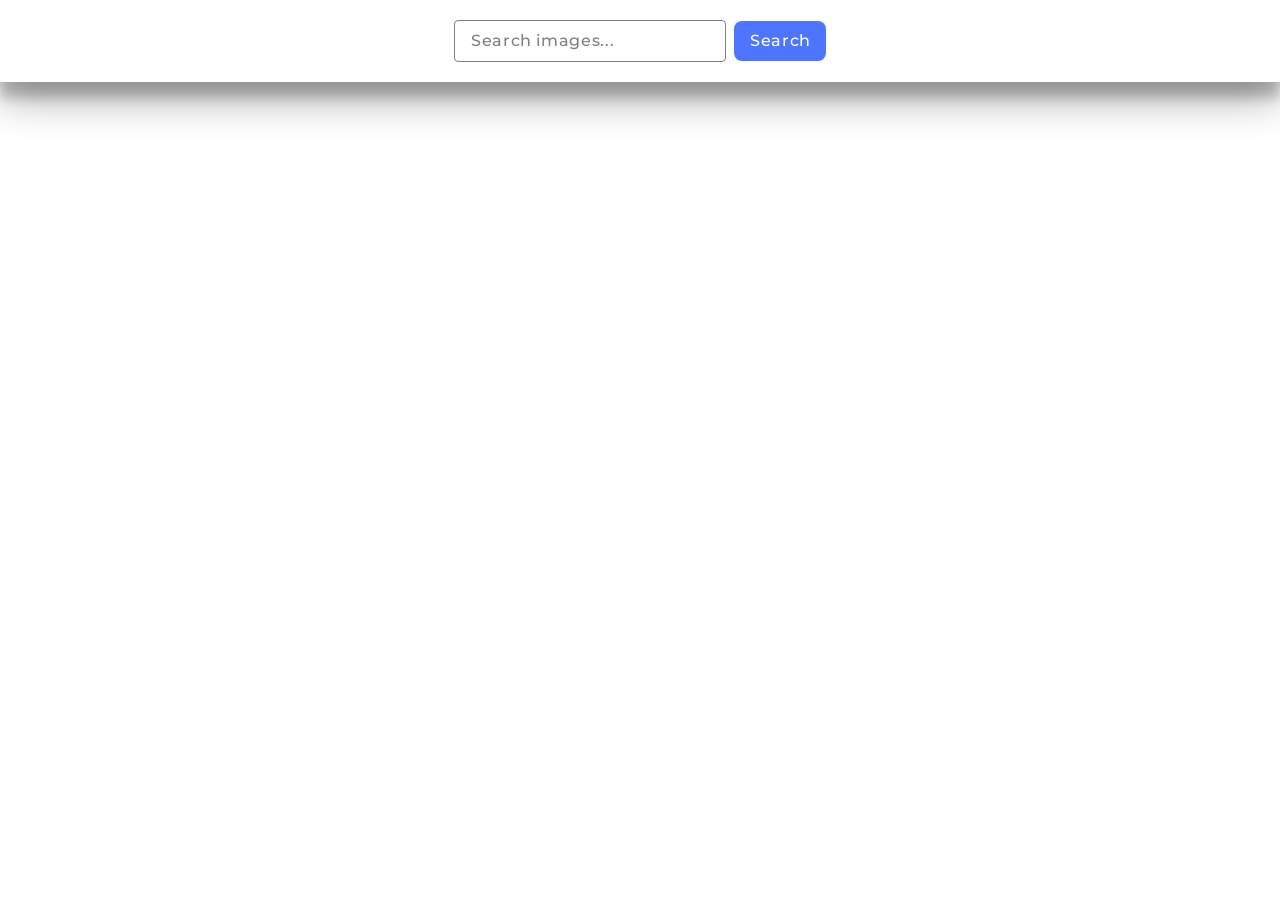
<file: src/index.html>
<!DOCTYPE html>
<html lang="en">
  <head>
    <meta charset="UTF-8" />
    <link rel="icon" type="image/svg+xml" href="/favicon.svg" />
    <meta name="viewport" content="width=device-width, initial-scale=1.0" />
    <title>Homework 12</title>
    <link
      href="https://fonts.googleapis.com/css2?family=Montserrat:wght@400;500;600&display=swap"
      rel="stylesheet"
    />
    <link rel="stylesheet" href="./css/styles.css" />
  </head>
  <body>
    <header>
      <div class="fixed">
        <div class="container">
          <form class="form" type="submit">
            <input
              class="form-input"
              name="searchQuery"
              type="text"
              placeholder="Search images..."
              autocomplete="off"
            />
            <button class="form-btn" type="submit">Search</button>
          </form>
        </div>
      </div>
    </header>
    <main>
      <div class="container">
        <ul class="gallery"></ul>

        <div class="button-container">
          <button class="load-more is-hidden">Load more</button>
        </div>
      </div>
    </main>
    <div class="loader is-hidden"></div>
    <script type="module" src="./main.js"></script>
  </body>
</html>
</file>
<file: src/css/styles.css>
/**
  |============================
  | include css partials with
  | default @import url()
  |============================
*/
/* Common styles */
@import url('./reset.css');
@import url('./base.css');
@import url('./container.css');

@import url('./form.css');
@import url('./gallery.css');
</file>
